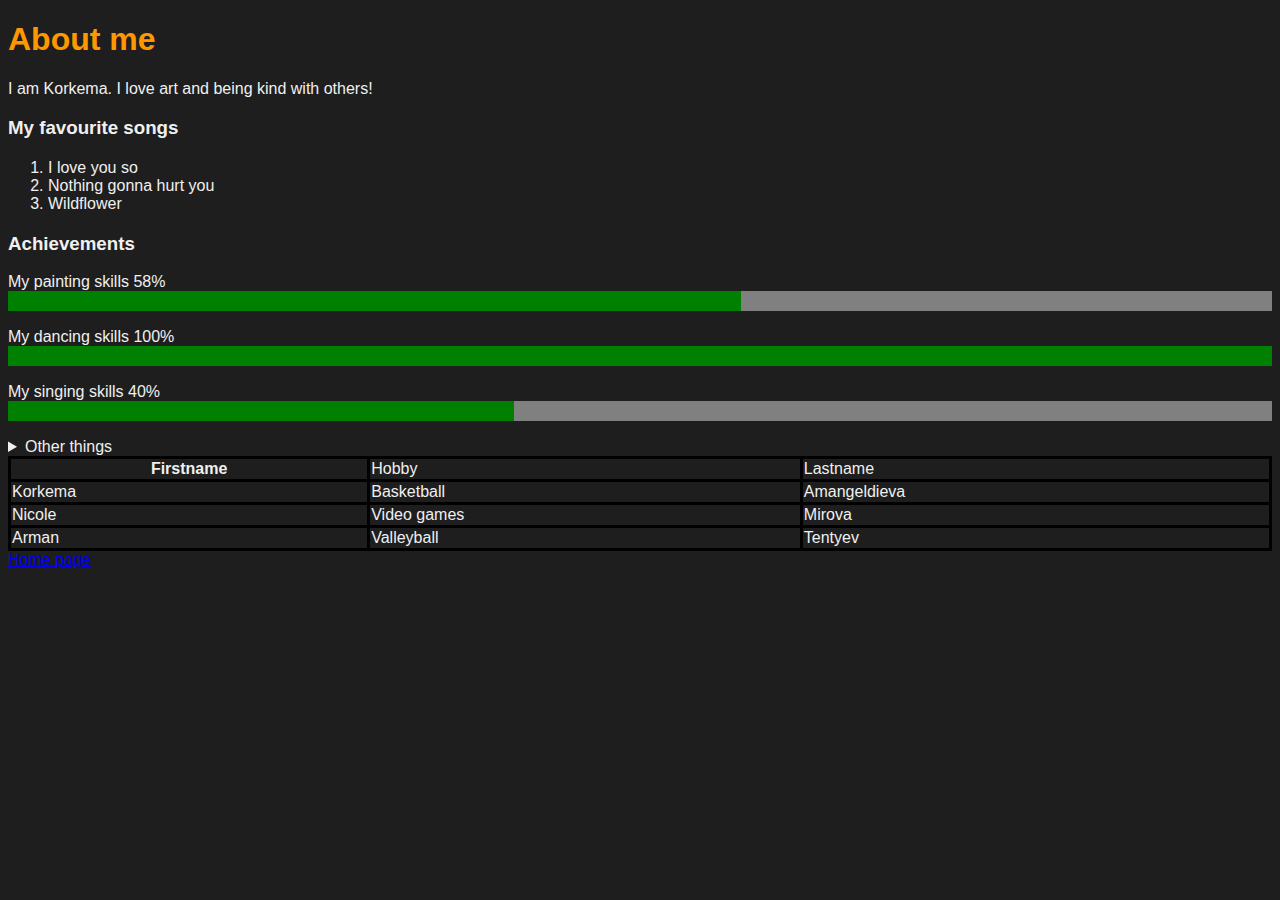
<file: about.html>
<!DOCTYPE html>
<html lang="en">
<head>
    <meta charset="UTF-8">
    <meta name="viewport" content="width=device-width, initial-scale=1.0">
    <title>About Me</title>
    <style>
        table, th, td{
            border: solid black;
            border-collapse: collapse;
        }
    </style>
</head>
<body>
    <link rel="stylesheet" href="styles.css">
    <h1>About me</h1>
    <p>I am Korkema. I love art and being kind with others!</p>
    <h3>My favourite songs </picture></h3>
    <ol>
        <li>I love you so</li>
        <li>Nothing gonna hurt you</li>
        <li>Wildflower</li>
    </ol>
    <h3>Achievements</h3>
    <p>My painting skills 58%<progress value="58" max="100"></progress></p>
    <p>My dancing skills 100%<progress value="100" max="100"></progress></p>
    <p>My singing skills 40%<progress value="40" max="100"></progress></p>
    <details>
        <summary>Other things</summary>
        <p> I just made this page for writing about myself, so you can know more information about me there!</p>
    </details>
    <table style="width: 100%;">
        <tr>
            <th>Firstname</th>
            <td>Hobby</td>
            <td>Lastname</td>
        </tr>
        <tr>
            <td>Korkema</td>
            <td>Basketball</td>
            <td>Amangeldieva</td>
        </tr>
        <tr>
            <td>Nicole</td>
            <td>Video games</td>
            <td>Mirova</td>
        </tr>
        <tr>
            <td>Arman</td>
            <td>Valleyball</td>
            <td>Tentyev</td>
        </tr>
   </table>
   <a href="index.html">Home page</a>
</file>
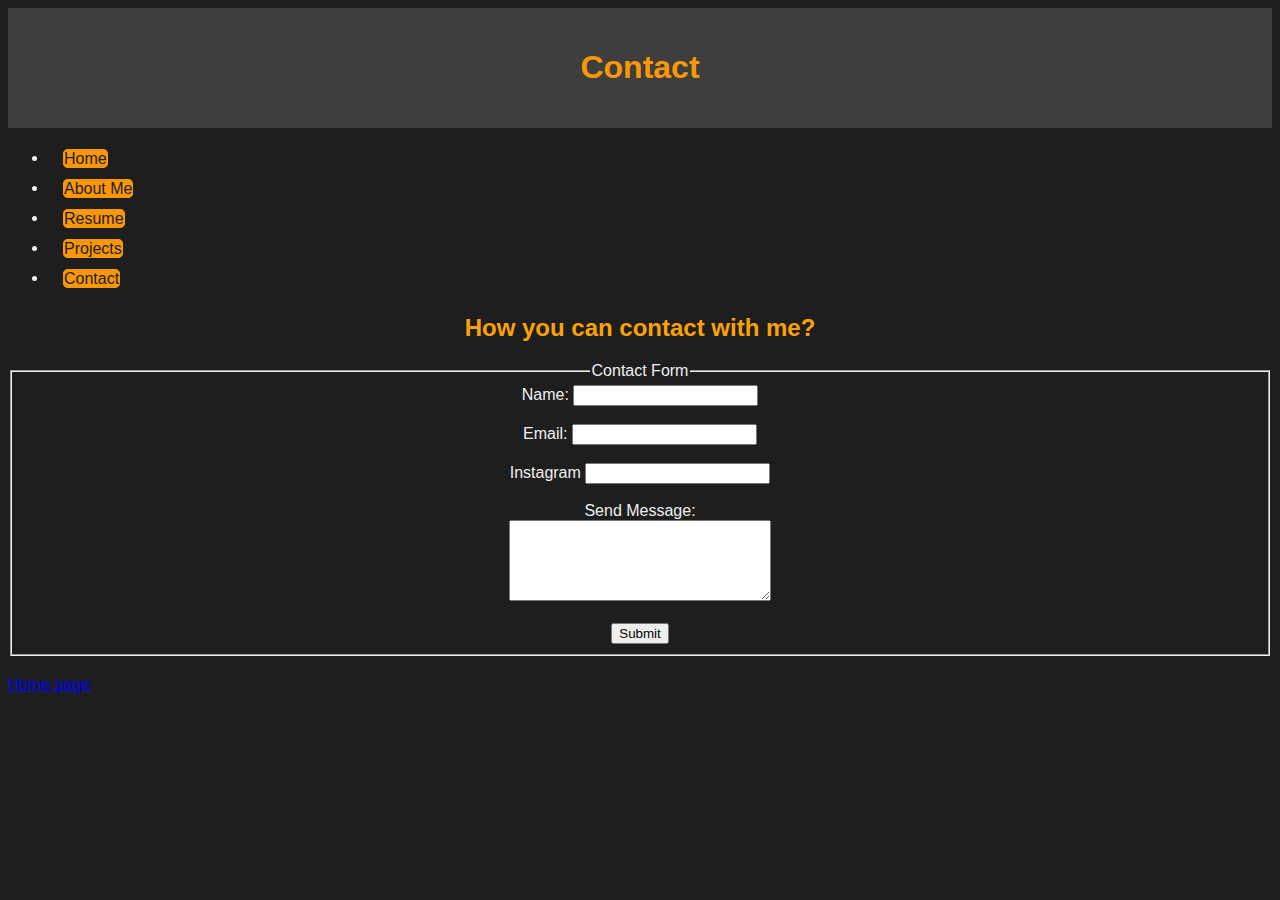
<file: contact.html>
<!DOCTYPE html>
<html lang="en">
<head>
    <meta charset="UTF-8">
    <meta name="viewport" content="width=device-width, initial-scale=1.0">
    <title>Contact - Personal Portfolio</title>
</head>
<body>
    <link rel="stylesheet" href="styles.css">
    <header>
        <h1>Contact</h1>
    </header>

    <nav>
        <ul>
            <li><a href="index.html">Home</a></li>
            <li><a href="about.html">About Me</a></li>
            <li><a href="resume.html">Resume</a></li>
            <li><a href="projects.html">Projects</a></li>
            <li><a href="contact.html">Contact</a></li>
        </ul>
    </nav>

    <section>
        <h2>How you can contact with me?</h2>
        <form action="#" method="post">
            <fieldset>
                <legend>Contact Form</legend>

                <label for="name">Name:</label>
                <input type="text" id="name" name="name" required><br><br>

                <label for="email">Email:</label>
                <input type="email" id="email" name="email" required><br><br>

                <label for="Instagram">Instagram</label>
                <input type="text" id="instagram" name="Instagram" required><br><br>

                <label for="message">Send Message:</label><br>
                <textarea id="message" name="message" rows="5" cols="30" required></textarea><br><br>

                <input type="submit" value="Submit">
            </fieldset>
        </form>
    </section>
    <a href="index.html">Home page</a>
</body>
</html>
</file>
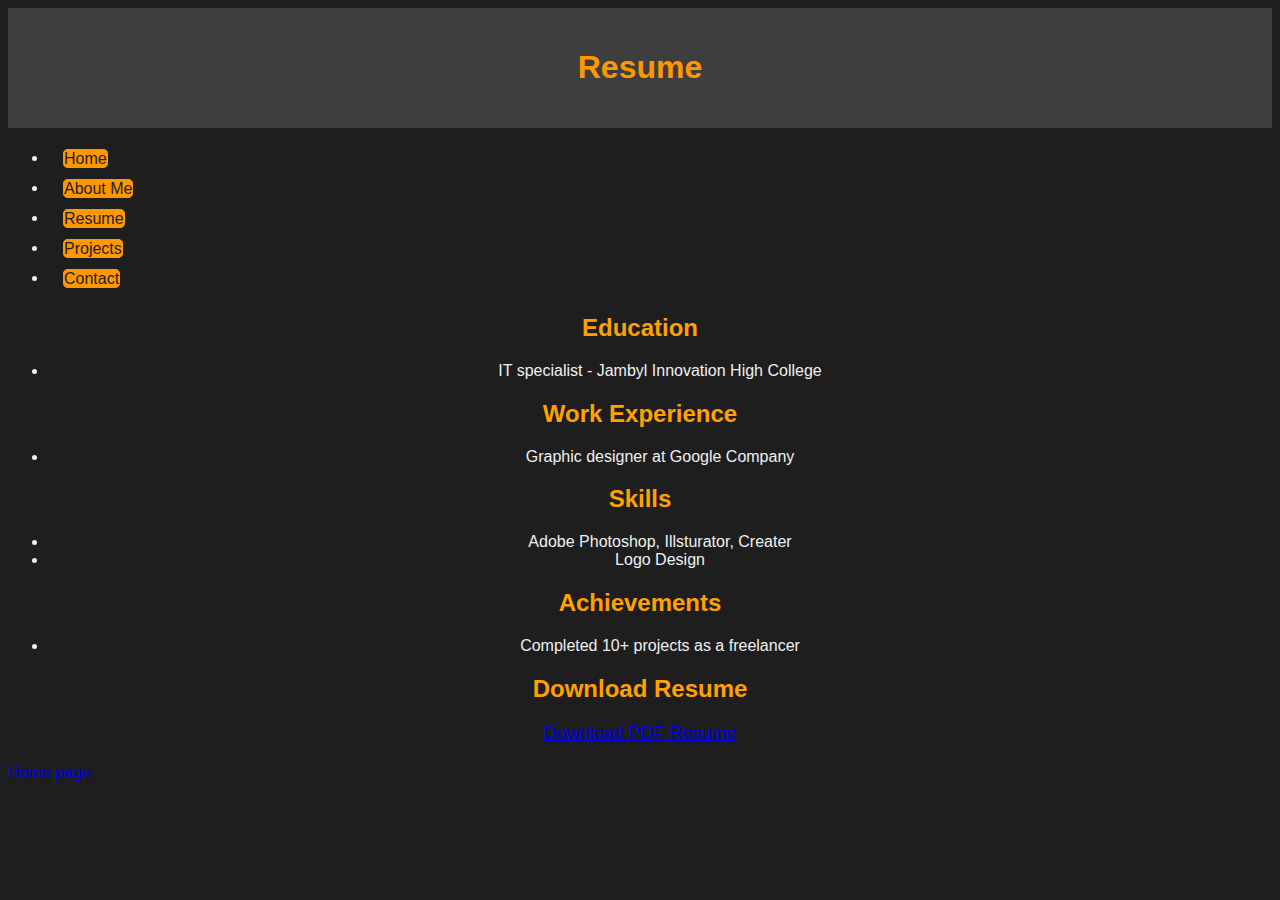
<file: resume.html>
<!DOCTYPE html>
<html lang="en">
<head>
    <meta charset="UTF-8">
    <meta name="viewport" content="width=device-width, initial-scale=1.0">
    <title>Resume - Personal Portfolio</title>
</head>
<body>
    <link rel="stylesheet" href="styles.css">
    <header>
        <h1>Resume</h1>
    </header>

    <nav>
        <ul>
            <li><a href="index.html">Home</a></li>
            <li><a href="about.html">About Me</a></li>
            <li><a href="resume.html">Resume</a></li>
            <li><a href="projects.html">Projects</a></li>
            <li><a href="contact.html">Contact</a></li>
        </ul>
    </nav>

    <section>
        <h2>Education</h2>
        <ul>
            <li>IT specialist - Jambyl Innovation High College</li>
        </ul>

        <h2>Work Experience</h2>
        <ul>
            <li>Graphic designer at Google Company</li>
        </ul>

        <h2>Skills</h2>
        <ul>
            <li>Adobe Photoshop, Illsturator, Creater</li>
            <li>Logo Design</li>
        </ul>

        <h2>Achievements</h2>
        <ul>
            <li>Completed 10+ projects as a freelancer</li>
        </ul>

        <h2>Download Resume</h2>
        <p><a href="C:\Users\asus\Downloads\resume.pdf">Download PDF Resume</a></p>
    </section>
<a href="index.html">Home page</a>
</body>
</html>
</file>
<file: styles.css>
body {
    font-family: 'Roboto', sans-serif;
    background-color: #1e1e1e;
    color: #f0f0f0;
    background-image: url(https://i.pinimg.com/736x/e6/00/08/e600087644f27739573f504274fb17a2.jpg);
    background-size: cover;
}

nav {
    margin: 10px 0;
}

nav a {
    color: #ff9800;
    text-decoration: none;
    margin: 0 15px;
    border: 1px solid #ff9800;
    border-radius: 5px;
    width: 80px; 
    height: 30px; 
    line-height: 30px; 
    vertical-align: middle; 
    background-color: transparent;
}

nav a{
    background-color: #ff9800;
    color: #1e1e1e;
}

header {
    background-color: #3e3e3e;
    text-align: center;
    padding: 20px;
}

h1, h2 {
    color: #ff9800;
}

ol {
    margin: 20px 0;
    color: #f0f0f0;
}

blockquote {
    font-style: italic;
    border-left: 4px solid #ff9800;
    margin: 20px 0;
    padding-left: 10px;
}

progress {
    width: 100%;
    height: 20px;
    border-radius: 5px;
}
.profile-picture{
    border: 5px solid #ff9800; 
    border-radius: 10px;
}

footer {
    background-color: #3e3e3e;
    text-align: center;
    padding: 20px;
}

.imagen {
        border: 5px solid rgb(238, 135, 25);
        width: 400px;
        height: 500px
}

section {
    text-align: center;
    margin-bottom: 20px;
}

section h2 {
    font-size: 24px;
    color: #ffa201;
}

section p {
    font-size: 18px;
    color: #fffdfd;
}


.Imagen {
    text-align: center;
    margin-top: 20px;
}


.Imagen img:first-of-type {
    border: 5px solid rgb(239, 147, 10); 
    border-radius: 10px; 
    margin: 10px; 
    width: 400px; 
    height: 500px;
    object-fit: cover; 
}


.Imagen img:last-of-type {
    border: 5px solid rgb(255, 153, 0); 
    border-radius: 10px; 
    margin: 10px; 
    width: 400px; 
    height: 500px; 
    object-fit: cover; /* container zapolnit etu */
}


/* .Imagen {
    text-align: center;
    margin-top: 20px;
}

.Imagen img:first-of-type {
    border: 5px solid rgb(239, 147, 10); 
    border-radius: 10px; /
    margin: 10px; 
    
}

.Imagen img:last-of-type {
    border: 5px solid rgb(255, 153, 0); 
    border-radius: 10px;
    margin: 10px;object-fit: cover;
} */

/* table {
    margin: 0 auto;
}

td {
    text-align: center; 
}

img {
    display: block; 
    margin: 0 auto;
} */
</file>
